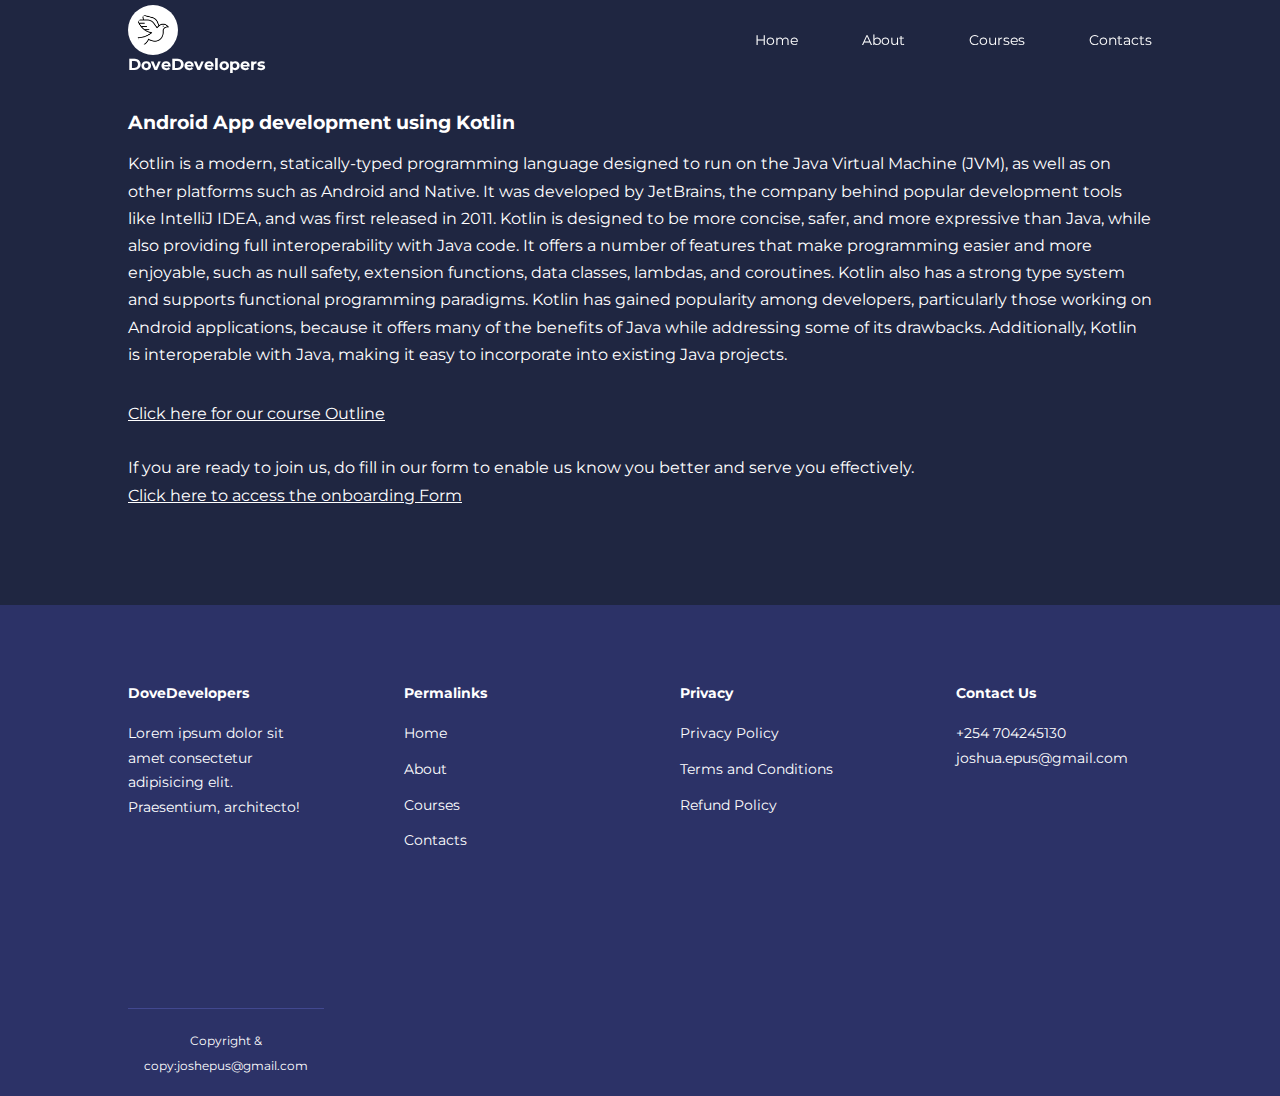
<file: Images/course__learmore.html>
<!DOCTYPE html>
<html lang="en">
<head>
    <meta charset="UTF-8">
    <meta http-equiv="X-UA-Compatible" content="IE=edge">
    <meta name="viewport" content="width=device-width, initial-scale=1.0">
    <title>Dove Developers </title>
    <link rel="icon" type="image/png" href="./dove.png"/>
    <link rel="stylesheet" href="./css/style.css">

    <!--FONT(montserrat)-->
    <link rel="preconnect" href="https://fonts.googleapis.com">
<link rel="preconnect" href="https://fonts.gstatic.com" crossorigin>
<link href="https://fonts.googleapis.com/css2?family=Big+Shoulders+Display:wght@700&family=Lexend+Deca&family=Montserrat:wght@300;400;500;600;700;900&display=swap" rel="stylesheet">

    <!--Ivonscout-->
    <link rel="stylesheet" href="https://unicons.iconscout.com/release/v4.0.0/css/line.css">

    <!--swiperjs-->
    <link
  rel="stylesheet"
  href="https://cdn.jsdelivr.net/npm/swiper@8/swiper-bundle.min.css"
/>
</head>
<body>
    <nav>
        <div class="container nav__container">
            <a href="index.html"><img src="./dove.png"><h4>DoveDevelopers</h4></a>

            <ul class="nav__menu">
                <li><a href="index.html">Home</a></li>
                <li><a href="about.html">About</a></li>
                <li><a href="courses.html">Courses</a></li>
                <li><a href="contacts.html">Contacts</a></li>
            </ul>
            <button id="open_menu_btn"><i class="uil uil-bars"></i></button>
            <button id="close_menu_btn"><i class="uil uil-multiply"></i></button>
        </div>
    </nav>

    <section class="container learnmore__container">

        <h3>Android App development using Kotlin</h3>
        <p>
            Kotlin is a modern, statically-typed programming language designed to run on the Java Virtual Machine (JVM), as well as on other platforms such as Android and Native. It was developed by JetBrains, the company behind popular development tools like IntelliJ IDEA, and was first released in 2011.

Kotlin is designed to be more concise, safer, and more expressive than Java, while also providing full interoperability with Java code. It offers a number of features that make programming easier and more enjoyable, such as null safety, extension functions, data classes, lambdas, and coroutines. Kotlin also has a strong type system and supports functional programming paradigms.

Kotlin has gained popularity among developers, particularly those working on Android applications, because it offers many of the benefits of Java while addressing some of its drawbacks. Additionally, Kotlin is interoperable with Java, making it easy to incorporate into existing Java projects.
        </p>
        <a href="https://sites.google.com/view/dovedev/home">Click here for our course Outline</a><br>
        <p class="para2">If you are ready to join us, do fill in our form to enable us know you better and serve you effectively.</p><a class="a2" href="https://forms.gle/95DHyy4smdvzUoMo6">Click here to access the onboarding Form</a>


    </section>







    <footer>
        <div class="container footer__container">
            <div class="footer__1">
                <a href="index.html" class="footer__logo"><h4>DoveDevelopers</h4></a>
                <p>Lorem ipsum dolor sit amet consectetur adipisicing elit. Praesentium, architecto!</p>
            </div>
            <div class="footer__2">
                <h4>Permalinks</h4>
                <ul class="permalinks">
                    <li><a href="index.html">Home</a></li>
                    <li><a href="about.html">About</a></li>
                    <li><a href="courses.html">Courses</a></li>
                    <li><a href="contacts.html">Contacts</a></li>
                </ul>
            </div>
            <div class="footer__3">
                <h4>Privacy</h4>
                <ul class="privacy">
                    <li><a href="#">Privacy Policy</a></li>
                    <li><a href="#">Terms and Conditions</a></li>
                    <li><a href="#">Refund Policy</a></li>
                </ul>
            </div>
            <div class="footer__4">
                <h4>Contact Us</h4>
                <div>
                    <p>+254 704245130</p>
                    <p>joshua.epus@gmail.com</p>
                </div>

                <ul class="footer__socials">
                    <li>
                        <a href="#"><i class="uil uil-facebook-f"></i></a>
                    </li>
                    <li><a href="#"><i class="uil uil-instagram-alt"></i></a></li>
                    <li><a href="#"><i class="uil uil-twitter"></i></a></li>
                    <li><a href="#"><i class="uil uil-linkedin"></i></a></li>
                </ul>
            </div>
            <div class="footer__copyright">
                <small>Copyright & copy:joshepus@gmail.com</small>
            </div>
        </div>
      </footer>

      <script src="https://cdn.jsdelivr.net/npm/swiper@8/swiper-bundle.min.js"></script>

      <script src="../main.js"></script>

      <script>
        var swiper = new Swiper(".mySwiper", {
          slidesPerView: 1,
          spaceBetween: 30,
          pagination: {
            el: ".swiper-pagination",
            clickable: true,
          },
          breakpoints: {
            600: {
                slidesPerView: 2
          }
          }
        });
      </script>

    </body>
    </html>
</file>
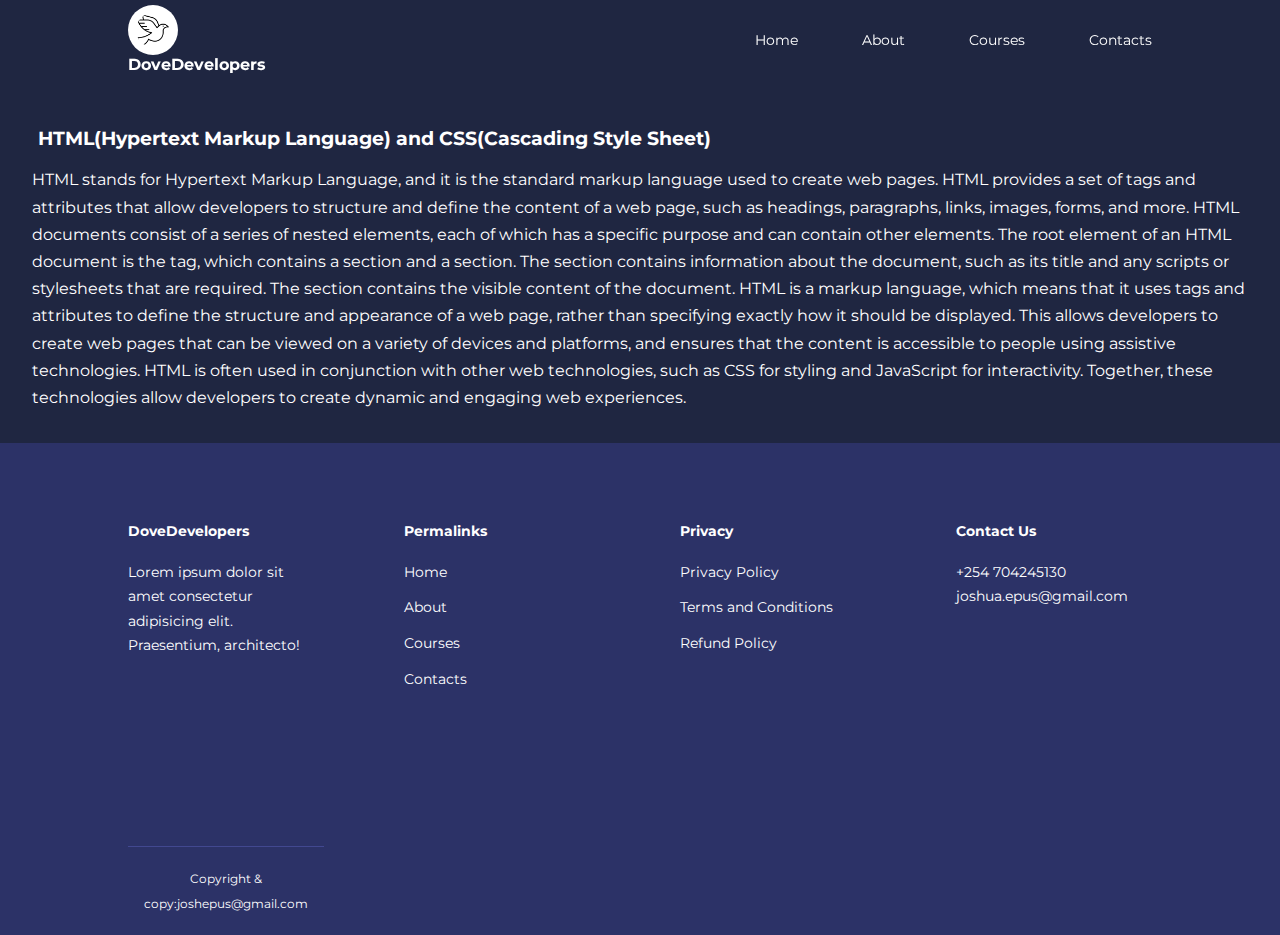
<file: Images/course__learnmorehtml.html>
<!DOCTYPE html>
<html lang="en">
<head>
    <meta charset="UTF-8">
    <meta http-equiv="X-UA-Compatible" content="IE=edge">
    <meta name="viewport" content="width=device-width, initial-scale=1.0">
    <title>Dove Developers </title>
    <link rel="icon" type="image/png" href="./dove.png"/>
    <link rel="stylesheet" href="./css/style.css">

    <!--FONT(montserrat)-->
    <link rel="preconnect" href="https://fonts.googleapis.com">
<link rel="preconnect" href="https://fonts.gstatic.com" crossorigin>
<link href="https://fonts.googleapis.com/css2?family=Big+Shoulders+Display:wght@700&family=Lexend+Deca&family=Montserrat:wght@300;400;500;600;700;900&display=swap" rel="stylesheet">

    <!--Ivonscout-->
    <link rel="stylesheet" href="https://unicons.iconscout.com/release/v4.0.0/css/line.css">

    <!--swiperjs-->
    <link
  rel="stylesheet"
  href="https://cdn.jsdelivr.net/npm/swiper@8/swiper-bundle.min.css"
/>
</head>
<body>
    <nav>
        <div class="container nav__container">
            <a href="index.html"><img src="./dove.png"><h4>DoveDevelopers</h4></a>

            <ul class="nav__menu">
                <li><a href="index.html">Home</a></li>
                <li><a href="about.html">About</a></li>
                <li><a href="courses.html">Courses</a></li>
                <li><a href="contacts.html">Contacts</a></li>
            </ul>
            <button id="open_menu_btn"><i class="uil uil-bars"></i></button>
            <button id="close_menu_btn"><i class="uil uil-multiply"></i></button>
        </div>
    </nav>

    <div class="html_and_css">
        <h3>HTML(Hypertext Markup Language) and CSS(Cascading Style Sheet)</h3>
        <p>HTML stands for Hypertext Markup Language, and it is the standard markup language used to create web pages. HTML provides a set of tags and attributes that allow developers to structure and define the content of a web page, such as headings, paragraphs, links, images, forms, and more.

            HTML documents consist of a series of nested elements, each of which has a specific purpose and can contain other elements. The root element of an HTML document is the <html> tag, which contains a <head> section and a <body> section. The <head> section contains information about the document, such as its title and any scripts or stylesheets that are required. The <body> section contains the visible content of the document.

            HTML is a markup language, which means that it uses tags and attributes to define the structure and appearance of a web page, rather than specifying exactly how it should be displayed. This allows developers to create web pages that can be viewed on a variety of devices and platforms, and ensures that the content is accessible to people using assistive technologies.

            HTML is often used in conjunction with other web technologies, such as CSS for styling and JavaScript for interactivity. Together, these technologies allow developers to create dynamic and engaging web experiences.
            </p>
    </div>




    <footer>
        <div class="container footer__container">
            <div class="footer__1">
                <a href="index.html" class="footer__logo"><h4>DoveDevelopers</h4></a>
                <p>Lorem ipsum dolor sit amet consectetur adipisicing elit. Praesentium, architecto!</p>
            </div>
            <div class="footer__2">
                <h4>Permalinks</h4>
                <ul class="permalinks">
                    <li><a href="index.html">Home</a></li>
                    <li><a href="about.html">About</a></li>
                    <li><a href="courses.html">Courses</a></li>
                    <li><a href="contacts.html">Contacts</a></li>
                </ul>
            </div>
            <div class="footer__3">
                <h4>Privacy</h4>
                <ul class="privacy">
                    <li><a href="#">Privacy Policy</a></li>
                    <li><a href="#">Terms and Conditions</a></li>
                    <li><a href="#">Refund Policy</a></li>
                </ul>
            </div>
            <div class="footer__4">
                <h4>Contact Us</h4>
                <div>
                    <p>+254 704245130</p>
                    <p>joshua.epus@gmail.com</p>
                </div>

                <ul class="footer__socials">
                    <li>
                        <a href="#"><i class="uil uil-facebook-f"></i></a>
                    </li>
                    <li><a href="#"><i class="uil uil-instagram-alt"></i></a></li>
                    <li><a href="#"><i class="uil uil-twitter"></i></a></li>
                    <li><a href="#"><i class="uil uil-linkedin"></i></a></li>
                </ul>
            </div>
            <div class="footer__copyright">
                <small>Copyright & copy:joshepus@gmail.com</small>
            </div>
        </div>
      </footer>

      <script src="https://cdn.jsdelivr.net/npm/swiper@8/swiper-bundle.min.js"></script>

      <script src="../main.js"></script>

      <script>
        var swiper = new Swiper(".mySwiper", {
          slidesPerView: 1,
          spaceBetween: 30,
          pagination: {
            el: ".swiper-pagination",
            clickable: true,
          },
          breakpoints: {
            600: {
                slidesPerView: 2
          }
          }
        });
      </script>

    </body>
    </html>
</file>
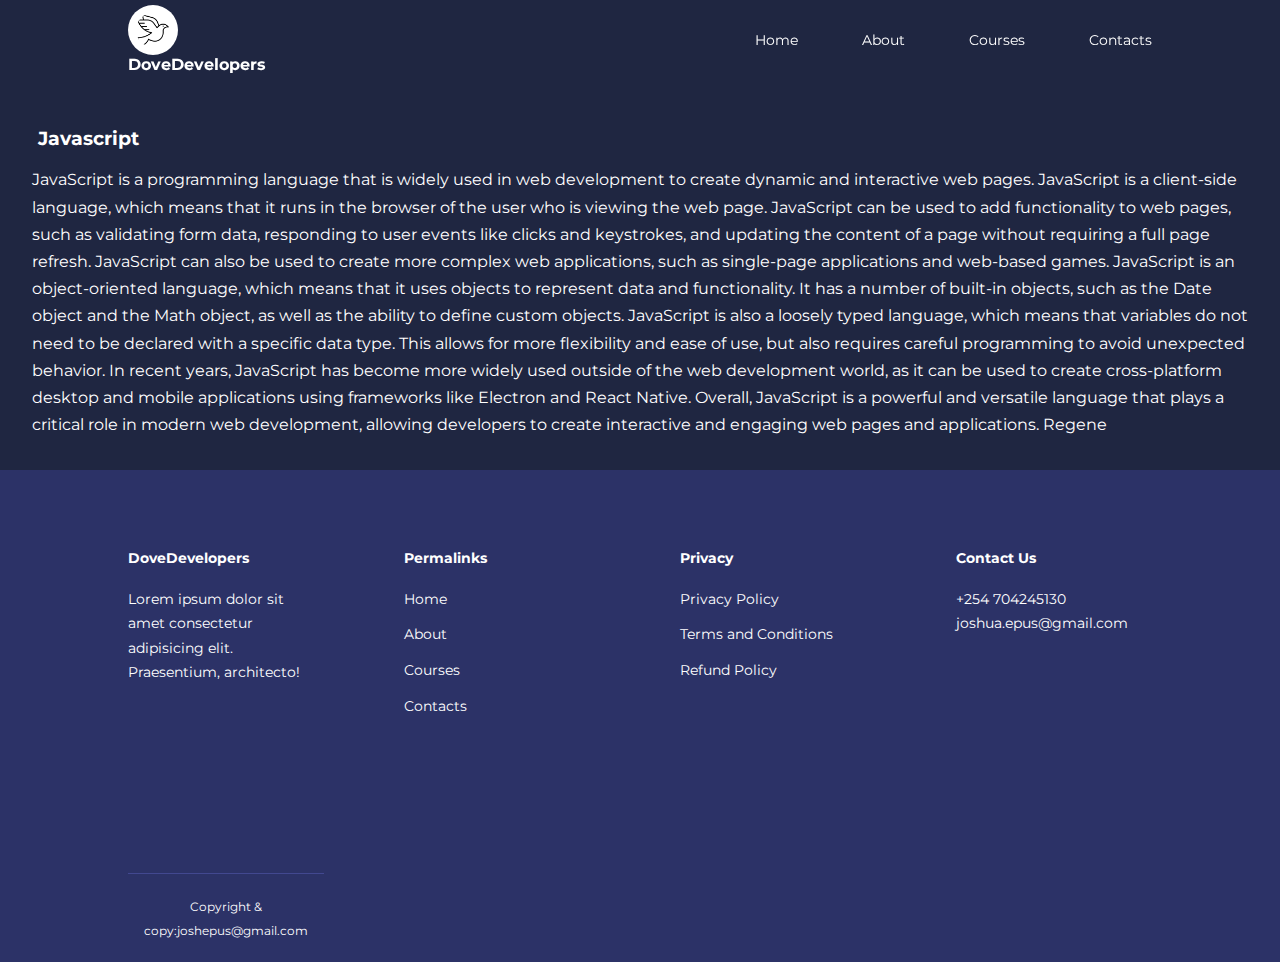
<file: Images/course__learnmorejs.html>
<!DOCTYPE html>
<html lang="en">
<head>
    <meta charset="UTF-8">
    <meta http-equiv="X-UA-Compatible" content="IE=edge">
    <meta name="viewport" content="width=device-width, initial-scale=1.0">
    <title>Dove Developers </title>
    <link rel="icon" type="image/png" href="./dove.png"/>
    <link rel="stylesheet" href="./css/style.css">

    <!--FONT(montserrat)-->
    <link rel="preconnect" href="https://fonts.googleapis.com">
<link rel="preconnect" href="https://fonts.gstatic.com" crossorigin>
<link href="https://fonts.googleapis.com/css2?family=Big+Shoulders+Display:wght@700&family=Lexend+Deca&family=Montserrat:wght@300;400;500;600;700;900&display=swap" rel="stylesheet">

    <!--Ivonscout-->
    <link rel="stylesheet" href="https://unicons.iconscout.com/release/v4.0.0/css/line.css">

    <!--swiperjs-->
    <link
  rel="stylesheet"
  href="https://cdn.jsdelivr.net/npm/swiper@8/swiper-bundle.min.css"
/>
</head>
<body>
    <nav>
        <div class="container nav__container">
            <a href="index.html"><img src="./dove.png"><h4>DoveDevelopers</h4></a>

            <ul class="nav__menu">
                <li><a href="index.html">Home</a></li>
                <li><a href="about.html">About</a></li>
                <li><a href="courses.html">Courses</a></li>
                <li><a href="contacts.html">Contacts</a></li>
            </ul>
            <button id="open_menu_btn"><i class="uil uil-bars"></i></button>
            <button id="close_menu_btn"><i class="uil uil-multiply"></i></button>
        </div>
    </nav>

    <div class="html_and_css">
        <h3>Javascript</h3>
        <p>
            JavaScript is a programming language that is widely used in web development to create dynamic and interactive web pages. JavaScript is a client-side language, which means that it runs in the browser of the user who is viewing the web page.

JavaScript can be used to add functionality to web pages, such as validating form data, responding to user events like clicks and keystrokes, and updating the content of a page without requiring a full page refresh. JavaScript can also be used to create more complex web applications, such as single-page applications and web-based games.

JavaScript is an object-oriented language, which means that it uses objects to represent data and functionality. It has a number of built-in objects, such as the Date object and the Math object, as well as the ability to define custom objects.

JavaScript is also a loosely typed language, which means that variables do not need to be declared with a specific data type. This allows for more flexibility and ease of use, but also requires careful programming to avoid unexpected behavior.

In recent years, JavaScript has become more widely used outside of the web development world, as it can be used to create cross-platform desktop and mobile applications using frameworks like Electron and React Native.

Overall, JavaScript is a powerful and versatile language that plays a critical role in modern web development, allowing developers to create interactive and engaging web pages and applications.



Regene
            </p>
    </div>




    <footer>
        <div class="container footer__container">
            <div class="footer__1">
                <a href="index.html" class="footer__logo"><h4>DoveDevelopers</h4></a>
                <p>Lorem ipsum dolor sit amet consectetur adipisicing elit. Praesentium, architecto!</p>
            </div>
            <div class="footer__2">
                <h4>Permalinks</h4>
                <ul class="permalinks">
                    <li><a href="index.html">Home</a></li>
                    <li><a href="about.html">About</a></li>
                    <li><a href="courses.html">Courses</a></li>
                    <li><a href="contacts.html">Contacts</a></li>
                </ul>
            </div>
            <div class="footer__3">
                <h4>Privacy</h4>
                <ul class="privacy">
                    <li><a href="#">Privacy Policy</a></li>
                    <li><a href="#">Terms and Conditions</a></li>
                    <li><a href="#">Refund Policy</a></li>
                </ul>
            </div>
            <div class="footer__4">
                <h4>Contact Us</h4>
                <div>
                    <p>+254 704245130</p>
                    <p>joshua.epus@gmail.com</p>
                </div>

                <ul class="footer__socials">
                    <li>
                        <a href="#"><i class="uil uil-facebook-f"></i></a>
                    </li>
                    <li><a href="#"><i class="uil uil-instagram-alt"></i></a></li>
                    <li><a href="#"><i class="uil uil-twitter"></i></a></li>
                    <li><a href="#"><i class="uil uil-linkedin"></i></a></li>
                </ul>
            </div>
            <div class="footer__copyright">
                <small>Copyright & copy:joshepus@gmail.com</small>
            </div>
        </div>
      </footer>

      <script src="https://cdn.jsdelivr.net/npm/swiper@8/swiper-bundle.min.js"></script>

      <script src="../main.js"></script>

      <script>
        var swiper = new Swiper(".mySwiper", {
          slidesPerView: 1,
          spaceBetween: 30,
          pagination: {
            el: ".swiper-pagination",
            clickable: true,
          },
          breakpoints: {
            600: {
                slidesPerView: 2
          }
          }
        });
      </script>

    </body>
    </html>
</file>
<file: Images/css/style.css>
* {
    border: 0;
    padding: 0;
    margin: 0;
    outline: 0;
    text-decoration: none;
    list-style: none;
    box-sizing: border-box;
}

:root {
    --color-primary:#6c63ff;
    --color-success:#00bf8e;
    --color-warning:#f7c94b;
    --color-dander:#f75842;
    --color-danger-variant:rgba(247,88,66,0.4);
    --color-white:#fff;
    --color-light:rgba(255,255,255,0.7);
    --color-black:#000;
    --color-bg:#1f2641;
    --color-bg1:#2c3267;
    --color-bg2:#424890;

    --container-width-lg:80%;
    --container-width-md:90%;
    --container-width-sm:94%;

    --transition: all 400ms ease;
}

body {
     font-family: 'Big Shoulders Display', cursive;
    font-family: 'Lexend Deca', sans-serif;
    font-family: 'Montserrat', sans-serif;
    line-height: 1.7;
    color: var(--color-white);
    background: var(--color-bg);
}
.container {
    width: var(--container-width-lg);
    margin: 0 auto;
}
section {
    padding: 6rem 0;
}
section h2 {
    text-align: center;
    border-bottom: 4rem;
}
h1,h2,h3,h4,h5 {
    line-height: 1.2;
}
h1 {
    font-size: 2.4;
}
h2 {
    font-size: 2.0;
}
h3 {
    font-size: 1.6;
}
h4 {
    font-size: 1.3;
}
a {
    color: var(--color-white);
}
img {
    width: 100%;
    display:block;
    object-fit: cover;

}
.btn {
    display: inline-block;
    background: var(--color-dander);
    color:var(--color-black) ;
    padding: 1rem 2rem;
    border: 1px solid transparent;
    font-weight: 500;
    transition: var(--transition);
}
.btn:hover {
    background: transparent;
    color: var(--color-white);
    border-color: var(--color-white);
}
.btn-primary {
    background: var(--color-dander);
    color: var(--color-white);
}

nav {
    background:transparent;
    position: fixed;
    width: 100vw;
    top: 0;
    height: 5rem;
    z-index: 11;
}

.window-scroll {
    background: var(--color-primary);
    box-shadow: 0 1rem 2rem rgba(0,0,0,0.2);
}

.nav__container {
    height: 100%;
    display: flex;
    justify-content: space-between;
    align-items: center;

}
nav button {
    display: none;
}
.nav__menu {
display: flex;
align-items: center;
gap: 4rem;

}

.nav__menu a{
   font-size: 0.9rem;
   transition: var(--transition);

}
 .nav__menu a:hover{
    color: var(--color-bg2);
}
/***********Header**************/

header {
    position:relative;
    top: 5rem;
    overflow: hidden;
    height: 70vh;
    margin-bottom: 5rem;
}
.header__container{
    display: grid;
    grid-template-columns: 55% 45%;
    align-items: center;
    gap: 5rem;
    height: 100%;
    overflow: hidden;
    font-size: small;

}
.header__left p {
    margin: 1rem 0 2.4rem;
}
.categories {
    background: var(--color-bg1);
    height: 32rem;

}
.categories h1 {
    line-height: 1;
    margin-bottom: 3rem;
    margin-top: 3rem;;
}
.categories__container {
    display: grid;
    grid-template-columns: 35% 65%;
    gap: 4rem;
    margin-right: 3rem;
    margin-bottom: 3rem;
    margin-top: 0;
    padding: 2rem;
    overflow: hidden;


}
.categories__left {
    margin-left: 4rem;
}
.categories__left p {
    margin: 1rem 0 3rem;


}
.categories__right{
    display: grid;
    grid-template-columns: repeat(2,1fr);
    gap: 1.2rem;
    font-size:x-small;
}
.category {
    background: var(--color-bg2);
    padding: 2rem;
    border-radius: 2rem;
    transition: var(--transition);
    margin-right: 3rem;
}
.category:hover {
    box-shadow: 0 3rem 3rem rgba(0,0,0,0.3);
    z-index: 1;

}
.category:nth-child(2) .category__icon {
    background: var(--color-dander);
}
.category:nth-child(3) .category__icon {
    background: var(--color-success);
}
.category:nth-child(4) .category__icon {
    background: var(--color-warning);
}


.category__icon {
    background: var(--color-primary);
    padding: 0.7rem;
    border-radius: 0.9rem;
}
.category h5 {
    margin: 2rem 0 1rem;

}
.category p {
    font-size: 0.85rem;
}
.courses {
    margin-top: 10rem;
}
.courses__container {
    display: grid;
    grid-template-columns: repeat(3,1fr);
    gap: 2rem;
}

.course {
    background: var(--color-bg1);
    text-align: center;
    border: 1px solid transparent;
    transition: var(--transition);
    margin-left: 1rem;

}
.course:hover {
    background: transparent;
    border-color: var(--color-primary);

}
.course__info {
    padding: 2rem;
}
.course__info p{
    margin: 1.2rem 0 2rem;
    font-size: 0.9rem;
}

.faqs {
    background: var(--color-bg1);
    box-shadow: inset 0 0 3rem rgba(0,0,0,0.5);
}
.faqs__container {
    display: grid;
    grid-template-columns: 1fr 1fr;
    gap: 1rem;
}
.faq {
    padding: 2rem;
    display: flex;
    align-items: center;
    gap: 1.4rem;
    height: fit-content;
    background: var(--color-primary);
    cursor: pointer;


}
.faq h2 {
    font-size: 1rem;
    line-height: 1.1;
}
.faq__icon {
    font-size: 1.2rem;
    align-self: flex-start;
}
.faq p {
    margin-top: 0.8rem;
    display: none;
}
.faq.open p {
    display: block;
}
/********Testimonials**************/

.tetimonials__container {
    overflow-x: hidden;
    position: relative;
    margin-bottom: 5rem;
}
.testimonials {
    padding-top: 5rem;
}
.avatar {
    width: 6rem;
    height: 6rem;
    border-radius: 50%;
    overflow: hidden;
    margin: 0 auto 1rem;
    border: 1rem solid var(--color-bg1);
}
.testimonial__info {
    text-align: center;
}
.testimonial__body {
    background: var(--color-primary);
    padding: 2rem;
    margin-top: 3rem;
    position: relative;
}
.testimonial__body::before {
    content: "";
    display: block;
    background: linear-gradient(135deg,transparent,var(--color-primary), var(--color-primary),var(--color-primary));
    width: 3rem;
    height: 3rem;
    position: absolute;
    left: 50%;
    top: -1.5rem;
    transform: rotate(45deg);

}

footer {
    background: var(--color-bg1);
    font-size: 0.9rem;
    padding-top: 5rem;
}
.footer__container {
    display: grid;
    grid-template-columns: repeat(4,1fr);
    gap:5rem;


}
.footer__container > div h4 {
    margin-bottom: 1.2rem;
}
.footer__1 p {
    margin: 0 0 2rem;
}
footer ul li {
    margin-bottom: 0.7rem;

}
footer ul li a:hover {
    text-decoration: underline;
}
.footer__socials {
    display: flex;
    gap: 1rem;
    font-size: 1.2rem;
    margin-top: 2rem;
}
.footer__copyright {
    text-align: center;
    margin-top: 4rem;
    padding: 1.2rem 0;
    border-top: 1px solid var(--color-bg2);
}

/******Tablets @media**********/
@media screen and (max-width : 1024px) {
    .container {
        width: var(--container-width-md);
    }
    h1 {
        font-size: 2.2rem;

    }
    h2 {
        font-size: 1.7rem;
    }
    h3 {
        font-size: 1.4rem;
    }
    h4 {
        font-size: 1.2rem;
    }
    nav button {
        display: inline-block;
        background: transparent;
        font-size: 1.8rem;
        color: white;
        cursor: pointer;
    }
    nav button#close_menu_btn {
        display: none;
    }
    .nav__menu {
        position: fixed;
        top: 5rem;
        right: 5%;
        height: auto;
        width: 18rem;
        flex-direction: column;
        gap: 0;
        display: none;

    }
    .nav__menu li {
        width: 100%;
        height: 5.8rem;
        animation: animateNavItems 400ms linear forwards;
        transform-origin: top right;
        opacity: 0;


    }
    .nav__menu li:nth-child(2) {
        animation-delay: 200ms;
    }
    .nav__menu li:nth-child(3) {
        animation-delay: 400ms;
    }
    .nav__menu li:nth-child(4) {
        animation-delay: 600ms;
    }

    @keyframes animateNavItems {
        from {
            transform: rotateZ(-90deg);

        }
        to{
            transform: rotateZ(0);
            opacity: 1;

        }
    }
    .nav__menu  a {
        background: var(--color-primary);
        box-shadow: -4rem 6rem 10rem rgba(0,0,0,0.6);
        width: 100%;
        height: 100%;
        display: grid;
        place-items: center;
        opacity: 0;



    }
    .nav__menu a:hover {
        background: var(--color-bg2);
        color: var(--color-white);
    }
    header{
        height: 52vh;
        margin-bottom: 4rem;
    }
    .header__container {
        gap: 0;
        padding-bottom: 3rem;

    }

    .categories {
        height: auto;
    }
    .categories__container {
        grid-template-columns: 1fr;
        gap: 3rem;
    }
    .categories__left {
        margin-right: 0;

    }
    .courses {
        margin-top: 0;

    }
    .courses__container {
        grid-template-columns: 1fr 1fr;
    }

    .faqs__container {
        grid-template-columns: 1fr;
    }
    .faq {
        padding: 1.5rem;
    }
    .footer__container {
        grid-template-columns: 1fr 1fr;
    }

}

@media screen and (max-width: 600px) {
    .container {
        width: var(--container-width-sm);


    }
    .nav__menu {
        right: 3%;
    }
    header{
        height: 100vh;
    }
    .header__container {
        grid-template-columns: 1fr;
        text-align: center;
        margin-top: -2rem;
        margin-top: 0;
    }
    .header__left p {
        margin-bottom: 1.3rem;
    }
    .categories__right {
        grid-template-columns: 1fr 1fr;
        gap: 0.7rem;

    }
    .category {
        padding: 1rem;
        border-radius: 1rem;

    }
    .category__icon {
        margin-top: 4rem;
        display: inline-block;
    }
    .courses__container {
        grid-template-columns: 1fr;
    }
    .testimonials__body {
        padding: 1.2rem;
    }
    .footer__container {
        grid-template-columns: 1fr;
        text-align: center;
        gap: 2rem;
    }
    .footer__1 p {
        margin: 1rem auto;
    }
    .footer__socials {
        justify-content: center;
    }


}
html {
    scroll-behavior: smooth;
}

.nav__container img {
    width: 50px;
    background: var(--color-white);
    border-radius: 50px;
    padding: 8px;
}
.categories__container1 {
    display: grid;
    grid-template-columns: 75% 25%;

}
.categories__container1 p {
    font-size: small;
    margin: 0;
    padding: 0;
}
.categories__container1 h2 {
    font-size: xx-large;
    font-weight: bold;
    margin: 0;
    padding: 0;
}

.learnmore__container {
    display: flex;
    flex-direction: column;
    justify-content: space-around;


}

.learnmore__container h3 {
    justify-content: center;
    gap: 10px 40px;
    margin-bottom: 1rem;
    align-items: center;
    margin-top: 1rem;

}

.learnmore__container p {
    align-items: stretch;
}

.getstarted__container {
    display: flex;
    flex-direction: column;

}
.getstarted__container h3 {
    margin-top: 5rem;
    margin-bottom: 1rem;
}
.getstarted__container p {
    margin-bottom: 2rem;
}

.learnmore__container a {
    text-decoration: underline;
    margin-top: 2rem;

}
.learnmore__container a:hover {
    color: red;
}
.getstarted__container .para2 {
    margin-top: 10rem;
}
.learnmore__container .a2 {
    text-decoration: underline;
    margin-top: 0;

}

.html_and_css {
    display: flex;
    flex-direction: column;

}
.html_and_css h3 {
    margin-top: 10%;
    margin-bottom: 1rem;
    justify-content: center;
    margin-left: 3%;

}
.html_and_css p {
margin: 2rem 2rem;
justify-content: center;
margin-top: 0;
}

.faq a {
    text-decoration: underline;
}
</file>
